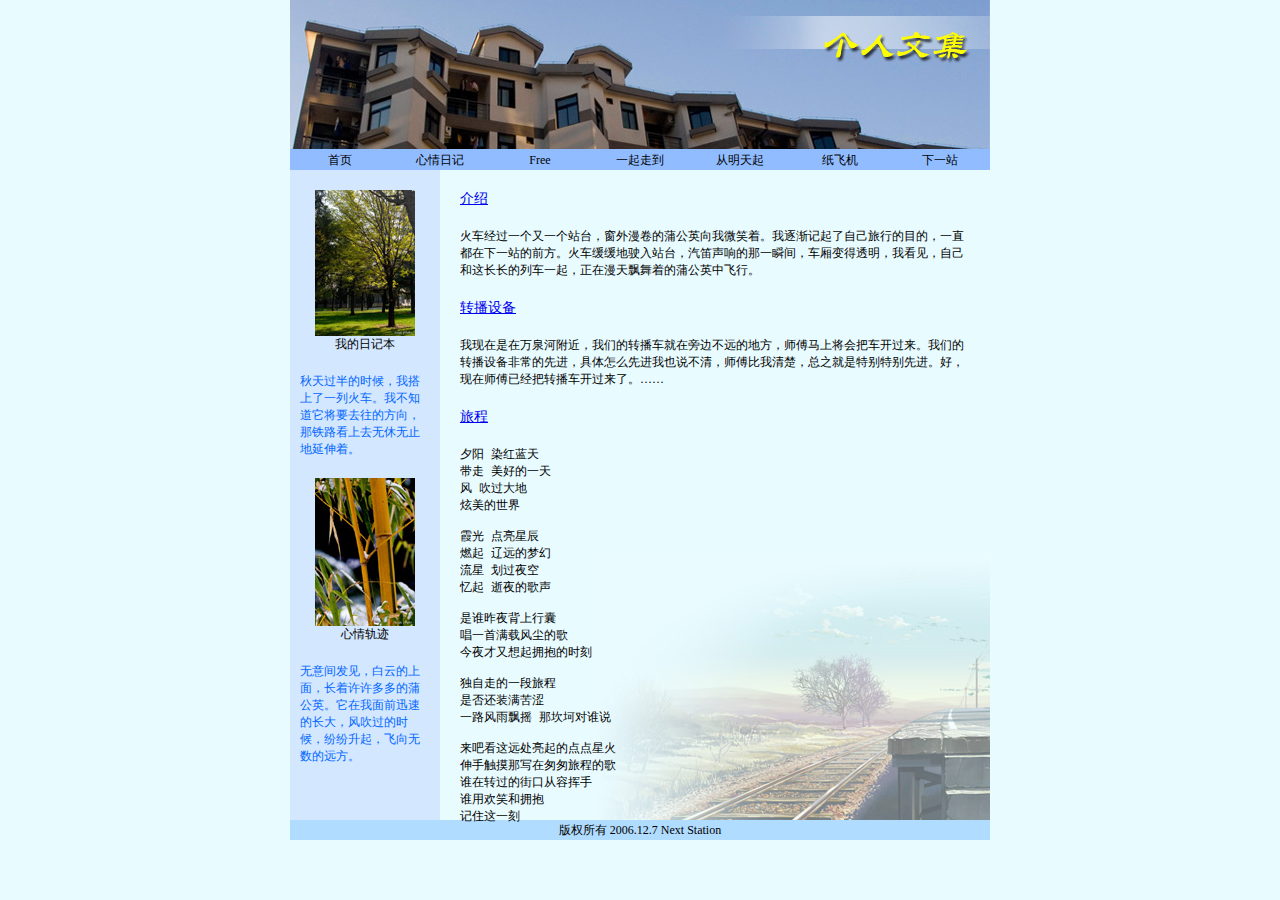
<file: 个人文集/index.html>
<!DOCTYPE html PUBLIC "-//W3C//DTD XHTML 1.0 Transitional//EN" "http://www.w3.org/TR/xhtml1/DTD/xhtml1-transitional.dtd">
<html xmlns="http://www.w3.org/1999/xhtml">
<head>
<meta http-equiv="Content-Type" content="text/html; charset=utf-8" />
<link href="main.css" rel="stylesheet" type="text/css" />
<title>无标题文档</title>
</head>

<body>
	<div class="wrap">
    	<div class="banner">
        	<ul>
            	<li><a href="#">首页</a></li>
                <li><a href="#">心情日记</a></li>
                <li><a href="#">Free</a></li>
                <li><a href="#">一起走到</a></li>
                <li><a href="#">从明天起</a></li>
                <li><a href="#">纸飞机</a></li>
                <li><a href="#">下一站</a></li>
            </ul>
        </div>
        <div class="main">
        	<div class="left">
            	<div class="img1">
                	<img src="images/selfpic1.jpg" />
                    <br />
                    <span>我的日记本</span>
                </div>
                <p >秋天过半的时候，我搭上了一列火车。我不知道它将要去往的方向，那铁路看上去无休无止地延伸着。</p>
                <div class="img1">
                	<img src="images/selfpic2.jpg" />
                    <br />
                    <span>心情轨迹</span>
                </div>
                <p >无意间发见，白云的上面，长着许许多多的蒲公英。它在我面前迅速的长大，风吹过的时候，纷纷升起，飞向无数的远方。</p>
            </div>
            <div class="right">
            	<div class="title"><a href="#">介绍</a></div>
                <p>火车经过一个又一个站台，窗外漫卷的蒲公英向我微笑着。我逐渐记起了自己旅行的目的，一直都在下一站的前方。火车缓缓地驶入站台，汽笛声响的那一瞬间，车厢变得透明，我看见，自己和这长长的列车一起，正在漫天飘舞着的蒲公英中飞行。
</p>
               <div class="title"><a href="#">转播设备</a></div>
                <p>我现在是在万泉河附近，我们的转播车就在旁边不远的地方，师傅马上将会把车开过来。我们的转播设备非常的先进，具体怎么先进我也说不清，师傅比我清楚，总之就是特别特别先进。好，现在师傅已经把转播车开过来了。…… 
</p>
                <div class="title"><a href="#">旅程</a></div>
                <p>
                <pre>
夕阳 染红蓝天
带走 美好的一天
风 吹过大地
炫美的世界

霞光 点亮星辰
燃起 辽远的梦幻
流星 划过夜空
忆起 逝夜的歌声

是谁昨夜背上行囊
唱一首满载风尘的歌
今夜才又想起拥抱的时刻

独自走的一段旅程
是否还装满苦涩
一路风雨飘摇 那坎坷对谁说

来吧看这远处亮起的点点星火
伸手触摸那写在匆匆旅程的歌
谁在转过的街口从容挥手
谁用欢笑和拥抱
记住这一刻 
                </pre></p>
                
            </div>
        </div>
        <div class="footer">版权所有 2006.12.7 Next Station</div>
    </div>
</body>
</html>
</file>
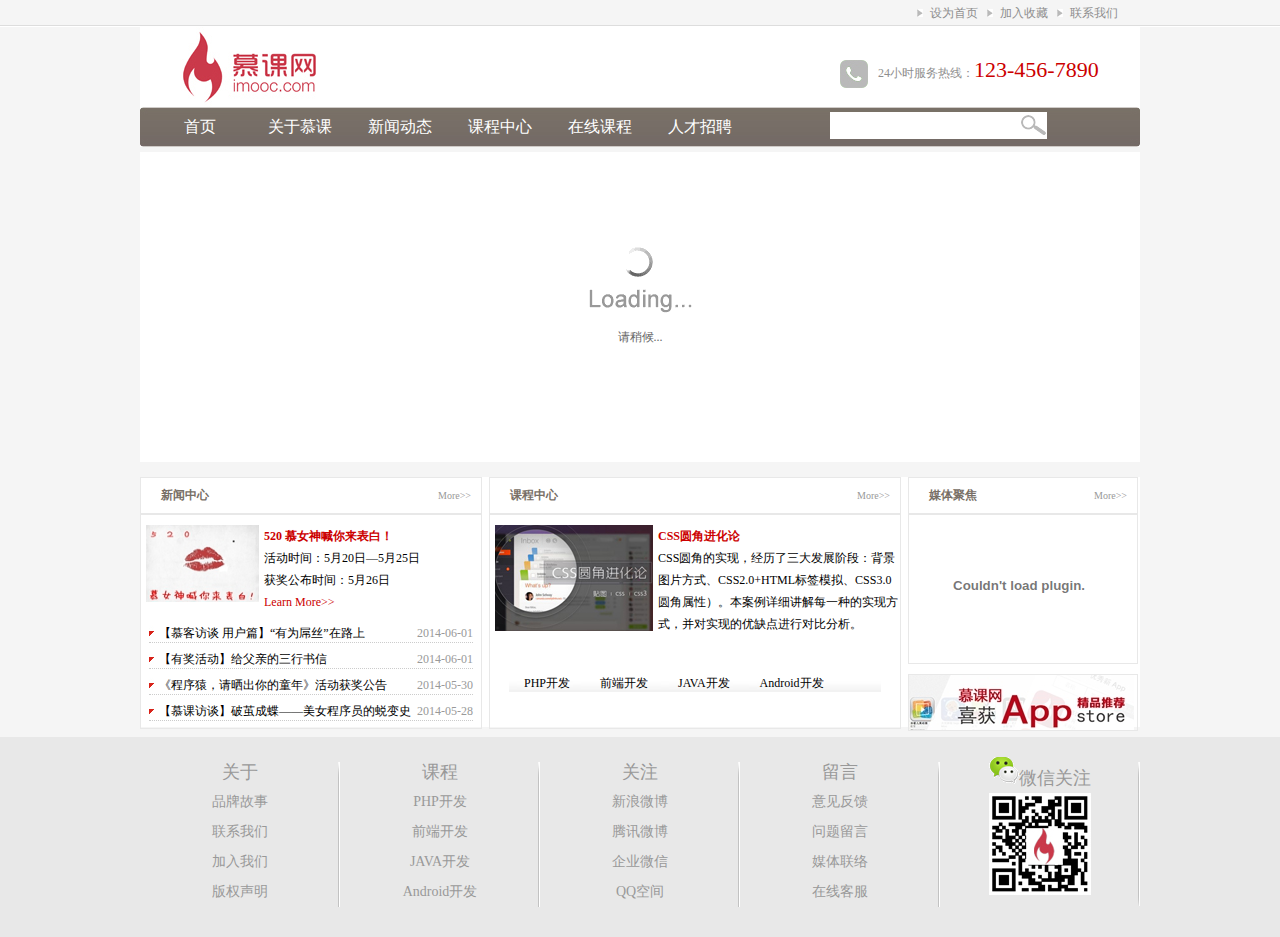
<file: 慕课网/index.html>
<!DOCTYPE html PUBLIC "-//W3C//DTD XHTML 1.0 Transitional//EN" "http://www.w3.org/TR/xhtml1/DTD/xhtml1-transitional.dtd">
<html xmlns="http://www.w3.org/1999/xhtml">
<head>
<meta http-equiv="Content-Type" content="text/html; charset=gb2312" />
<title>��ҵ��վʵ��</title>
<link href="css/main.css" rel="stylesheet" type="text/css" />
<script type="text/javascript" src="js/setHomeSetFav.js"></script>
<script type="text/javascript" src="js/myfocus-2.0.1.min.js" charset="utf-8"></script><!--����myFocus��-->
<script type="text/javascript">
myFocus.set({
    id:'boxID',//����ͼ����ID
    pattern:'mF_fancy',//���Ӧ�õ�����
    time:3,//�л�ʱ����(��)
    trigger:'click',//�����л�ģʽ:'click'(���)/'mouseover'(��ͣ)
    width:1000,//����ͼƬ�������(����)
    height:310,//����ͼƬ����߶�(����)
    txtHeight:'default'//���ֲ�߶�����(����),'default'ΪĬ�ϸ߶ȣ�0Ϊ����
});
</script>
</head>

<body>
<div class="top">
  <div class="top_content">
    <ul>
      <li><a href="#">��ϵ����</a></li>
      <li><a onclick="AddFavorite(window.location,document.title)" href="javascript:void(0)">�����ղ�</a></li>
      <li><a onclick="SetHome(window.location)" href="javascript:void(0)">��Ϊ��ҳ</a></li>
    </ul>
  </div>
</div>
<!--ҳ�涥��top����-->

<div class="wrap">
  <div  class="logo">
    <div class="logo_left"><img src="images/logo.jpg" /></div>
    <div class="logo_right"><img src="images/tel.jpg" width="28" height="28" />24Сʱ�������ߣ�<span class="tel">123-456-7890</span></div>
  </div>
  <!--logo����-->
  
  <div class="nav">
    <div  class="nav_left"></div>
    <div class="nav_mid">
      <div class="nav_mid_left">
        <ul>
          <li><a href="#">��ҳ</a></li>
          <li><a href="list.html">����Ľ��</a></li>
          <li><a href="list.html">���Ŷ�̬</a></li>
          <li><a href="list.html">�γ�����</a></li>
          <li><a href="list.html">���߿γ�</a></li>
          <li><a href="list.html">�˲���Ƹ</a></li>
        </ul>
      </div>
      <!--nav_mid_left����-->
      <div class="nav_mid_right">
        <form action="" method="post">
          <input type="text" class="search_text" />
          <!--<input type="text" class="search_text" x-webkit-speech />-->
        </form>
      </div>
      <!--nav_mid_right����--> 
    </div>
    <!--��������nav_mid����-->
    <div class="nav_right"></div>
  </div>
  <!--nav����-->
  
  <div class="ad">
    <div id="boxID"><!--����ͼ����-->
      <div class="loading"><img src="images/loading.gif" alt="���Ժ�..." /></div>
      <!--���뻭��(��ɾ��)-->
      <div class="pic"><!--�����б�(li��Ŀ����������)-->
        <ul>
          <li><a href="#"><img src="images/ad2.jpg" thumb="" alt="" text="��ϸ����2" /></a></li>
          <li><a href="#"><img src="images/ad3.jpg" thumb="" alt="" text="��ϸ����3" /></a></li>
          <li><a href="#"><img src="images/ad4.jpg" thumb="" alt="" text="��ϸ����4" /></a></li>
          <li><a href="#"><img src="images/ad3.jpg" thumb="" alt="" text="��ϸ����5" /></a></li>
        </ul>
      </div>
    </div>
  </div>
  <!--ad����-->
  
  <div class="main">
    <div class="news">
      <div class="title">
        <h2 class="titile_left">��������</h2>
        <span class="title_right"><a href="#">More&gt;&gt;</a></span> </div>
      <!--title����-->
      
      <div class="pic_news"> <img src="images/news.jpg" alt="520 ĽŮ����������" width="113" height="77" />
        <h2><a href="news.html">520 ĽŮ���������ף�</a></h2>
        <p>�ʱ�䣺5��20�ա�5��25��<br />
          �񽱹���ʱ�䣺5��26��<br />
          <a href="news.html">Learn More>></a></p>
      </div>
      <!--pic_news����-->
      
      <div class="news_list">
        <ul>
          <li><span>2014-06-01</span> <a href="news.html">��Ľ�ͷ�̸ �û�ƪ������Ϊ��˿����·��</a></li>
          <li><span>2014-06-01</span><a href="news.html">���н���������׵���������</a></li>
          <li><span>2014-05-30</span><a href="news.html">������Գ����ɹ�����ͯ�꡷��񽱹���</a></li>
          <li><span>2014-05-28</span><a href="news.html" title="aa">��Ľ�η�̸���Ƽ�ɵ�������Ů����Ա���ɱ�ʷ</a></li>
        </ul>
      </div>
      <!--news_list����--> 
      
    </div>
    <!--news����-->
    
    <div class="products">
      <div class="title">
        <h2 class="titile_left">�γ�����</h2>
        <span class="title_right"><a href="#">More&gt;&gt;</a></span> </div>
      <!--title����-->
      
      <div class="product_list"><img src="images/css.jpg" alt="CSSԲ�ǽ�����" width="158" height="106" />
        <h2><a href="news.html">CSSԲ�ǽ�����</a></h2>
        <p> CSSԲ�ǵ�ʵ�֣�����������չ�׶Σ�����ͼƬ��ʽ��CSS2.0+HTML��ǩģ�⡢CSS3.0Բ�����ԣ�����������ϸ����ÿһ�ֵ�ʵ�ַ�ʽ������ʵ�ֵ���ȱ����жԱȷ�����</p>
      </div>
      <!--product_list����-->
      
      <div class="product_type">
        <ul>
          <li>PHP����</li>
          <li>ǰ�˿���</li>
          <li>JAVA����</li>
          <li>Android����</li>
        </ul>
      </div>
    </div>
    <!--products����-->
    
    <div class="sidebar">
      <div class="video">
        <div class="title">
          <h2 class="titile_left">ý��۽�</h2>
          <span class="title_right"><a href="#">More&gt;&gt;</a></span> </div>
        <!--title����-->
        <p class="video_content">
          <embed src="http://player.youku.com/player.php/sid/XNjkzMDE5MTUy/v.swf" allowFullScreen="true" quality="high" width="220" height="140" align="middle" allowScriptAccess="always" type="application/x-shockwave-flash"></embed>
        </p>
      </div>
      <!--video����-->
      
      <div class="service"> <img src="images/app.jpg" /> </div>
    </div>
    <!--sidebar����--> 
    
  </div>
  <!--main����--> 
</div>
<!--�����wrap����  -->
<div class="copyright">
  <div class="copyright_content">
    <ul>
      <li>����
        <ul>
          <li>Ʒ�ƹ���</li>
          <li>��ϵ����</li>
          <li>��������</li>
          <li>��Ȩ����</li>
        </ul>
      </li>
      <li>�γ�
        <ul>
          <li>PHP����</li>
          <li>ǰ�˿���</li>
          <li>JAVA����</li>
          <li>Android����</li>
        </ul>
      </li>
      <li>��ע
        <ul>
          <li>����΢��</li>
          <li>��Ѷ΢��</li>
          <li>��ҵ΢��</li>
          <li>QQ�ռ�</li>
        </ul>
      </li>
      <li>����
        <ul>
          <li>�������</li>
          <li>��������</li>
          <li>ý������</li>
          <li>���߿ͷ�</li>
        </ul>
      </li>
      <li><img src="images/weixin.png" alt="΢�Ź�ע" width="30" height="27" />΢�Ź�ע
        <ul>
          <li><img src="images/qrcode.jpg" alt="ɨ���עĽ�����ٷ�΢��" width="102" height="102" /></li>
        </ul>
      </li>
    </ul>
  </div>
  <!--copyright_content����--> 
</div>
</body>
</html>
</file>
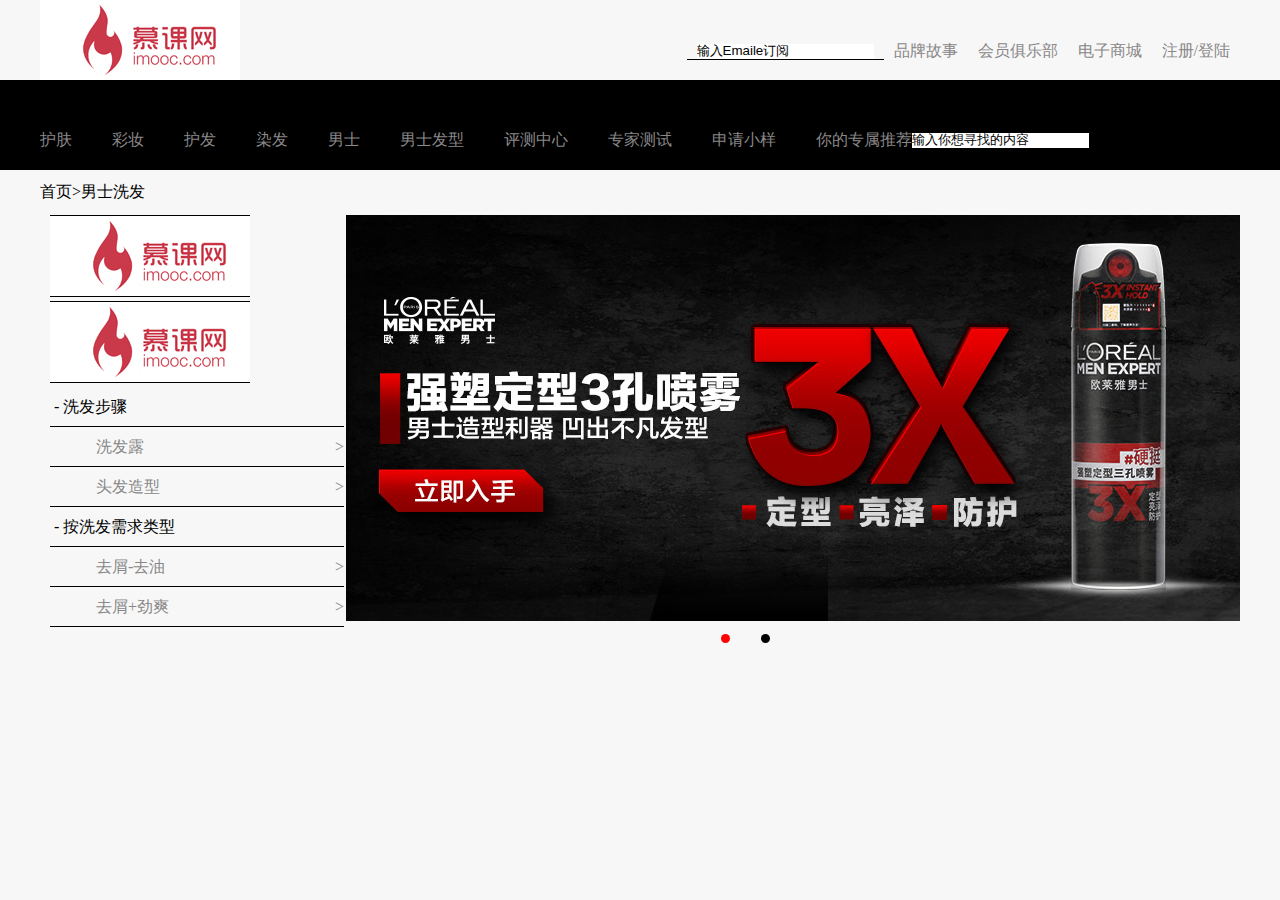
<file: 欧莱雅/index.html>
<!DOCTYPE html>
<html lang="en">
<head>
    <meta charset="UTF-8">
    <title>巴黎欧莱雅</title>
    <link rel="stylesheet" href="css/main.css">
    <script src="js/main.js" type="text/javascript"></script>
</head>
<body>
    <!--结构-->
    <header>
        <section>
            <ul>
                <li><a href="#">注册/登陆</a></li>
                <li><a href="#">电子商城</a></li>
                <li><a href="#">会员俱乐部</a></li>
                <li><a href="#">品牌故事</a></li>
                <li class="inp"><input type="text" value="输入Emaile订阅"></li>
            </ul>

        </section>
        <nav>
            <ul>
                <li><a href="#">护肤</a></li>
                <li><a href="#">彩妆</a></li>
                <li><a href="#">护发</a></li>
                <li><a href="#">染发</a></li>
                <li><a href="#">男士</a></li>
                <li><a href="#">男士发型</a></li>
                <li><a href="#">评测中心</a></li>
                <li><a href="#">专家测试</a></li>
                <li><a href="#">申请小样</a></li>
                <li><a href="#">你的专属推荐</a></li>
                <input type="text" value="输入你想寻找的内容">
            </ul>
        </nav>
    </header>
<section id="main">
    <p>首页&gt;男士洗发</p>
    <section id="left">
        <div><img src="images/logo.jpg"></div>
        <img src="images/logo.jpg" alt="">
        <p>&nbsp;-&nbsp;洗发步骤</p>
        <ul>
            <li><a href="#">洗发露<span>&gt;</span></a></li>
            <li><a href="#">头发造型<span>&gt;</span></a></li>
        </ul>
        <p>&nbsp;-&nbsp;按洗发需求类型</p>
        <ul>
            <li><a href="#">去屑-去油<span>&gt;</span></a></li>
            <li><a href="#">去屑+劲爽<span>&gt;</span></a></li>
        </ul>
    </section>

    <section id="right">
        <section id="banner">
            <img src="images/1.jpg" alt="">
            <img src="images/2.jpg" alt="">
            <ul>
                <li class="on"></li>
                <li></li>
            </ul>
        </section>
    </section>
</section>
<footer></footer>
</body>
</html>
</file>
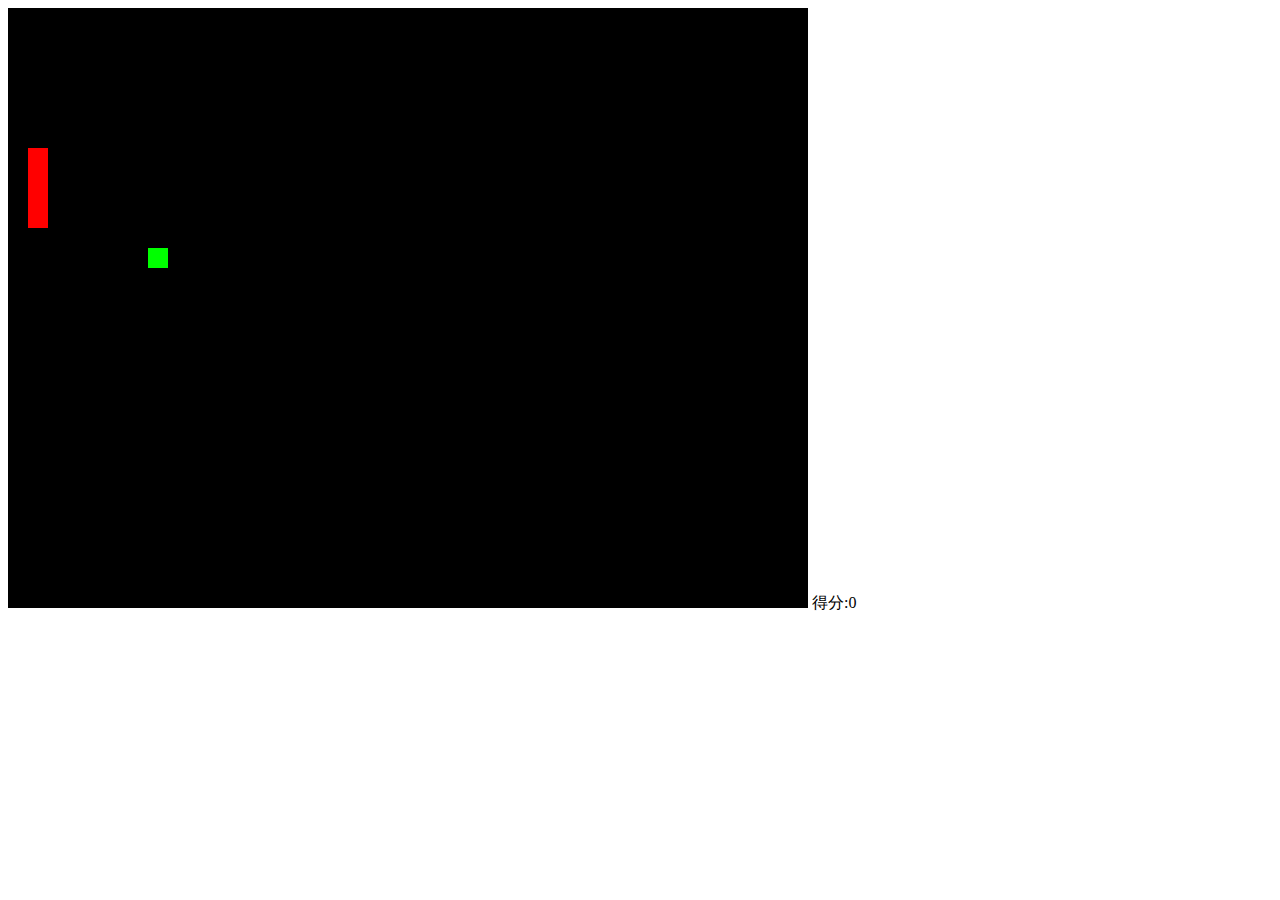
<file: snake/snake.html>
﻿<!doctype html>
<html>
<head>
<meta charset="utf-8">
<title>无标题文档</title>
</head>

<body onkeydown="keyDown(event)">
<canvas height="600" width="800" id="canvas" style="background:#000">不支持</canvas>
<span>得分:</span><span id="count">0</span>
<script>
	var count=document.getElementById("count");
	var canvas=document.getElementById("canvas");
	var cxt=canvas.getContext("2d");
	//用2个一维数组存放蛇的初始矩阵点
	var sx=[1,1,1,1];
	var sy=[10,9,8,7];
	var i=0;
	//存放真正的坐标点
	var x=0,y=0;
	//蛇的长度变量
	var len=4;
	//蛇头的下一个点阵位置
	var nextX=1,nextY=10;
	//方向值
	var fx=39;//缺省往右移动 左37右39上38下40
	//随机食物的初始状态：foodX,foodY,布尔值（是否有食物）
	var foodX=0,foodY=0,flag=0;
	//死亡变量
	var crash=0;
	var time=0;
	
	//产生随机食物的点阵坐标
	function getFood(){
		if(flag==0){
			foodX=Math.floor(Math.random()*40);
			foodY=Math.floor(Math.random()*30);
			flag=1;
		}
	}
	function draw(){
		//清空画布
		cxt.clearRect(0,0,800,600);
		//绘制蛇
			//设置样式
			cxt.fillStyle="#F00";
			for(i=0;i<len;i++){
				x=sx[i]*20;
				y=sy[i]*20;
				cxt.fillRect(x,y,20,20);
			}
		//绘制随机食物
		cxt.fillStyle="#0F0";
		if(flag==1){
			x=foodX*20;
			y=foodY*20;
			cxt.fillRect(x,y,20,20);
		}
	}
	//吃食物
	function eat(){
		len++;
		count.innerHTML=len-4;
		move();
		flag=0;
	}
	//是吃了还没吃：吃了后移动，还是直接移动
	function eatormove(){
		if((flag==1)&&(sx[0]==foodX)&&(sy[0]==foodY)){
			eat();
		}
		else move();
	}
	//蛇的下一个位置
	function next(){
		//蛇身
		for(i=len-1;i>0;i--){
			sx[i]=sx[i-1];
			sy[i]=sy[i-1];
		}
		//蛇头
		sx[0]=nextX;
		sy[0]=nextY;
	}
	//向左移
	function sleft(){
		if(sx[0]>0)nextX=sx[0]-1;
		else gameover();
	}
	//向右移
	function sright(){
		if(sx[0]<40)nextX=sx[0]+1;
		else gameover();
	}
	//向上移
	function sup1(){
		if(sy[0]>0)nextY=sy[0]-1;
		else gameover();
	}
	//向下移
	function sdown(){
		if(sy[0]<30)nextY=sy[0]+1;
		else gameover();
	}
	//移动
	function move(){
		if(fx==37)sleft();
		else if(fx==38)sup1();
		else if(fx==39)sright();
		else if(fx==40)sdown();
	}
	//按键传递
	function keyDown(kd){
		if(kd.keyCode<37||kd.keyCode>40)fx=fx;
		else  if(Math.abs((fx-kd.keyCode))!=2)fx=kd.keyCode;
	}
	//结束界面
	function gameover(){
		cxt.font="40px 黑体";
		cxt.fillStyle="#FFF";
		cxt.fillText("Game over!",300,280);
	}
	function refresh1(){
		time++;
		//判断是否死亡
		for(i=1;i<len;i++){
			if((sx[0]==sx[i])&&(sy[0]==sy[i])){
				crash=1;gameover();break;
			}
		}
		if(time%2==0&&crash==0){
			
			eatormove();
			getFood();
			draw();
			next();
		}
	}
	setInterval(refresh1,200);
</script>
</body>
</html>
</file>
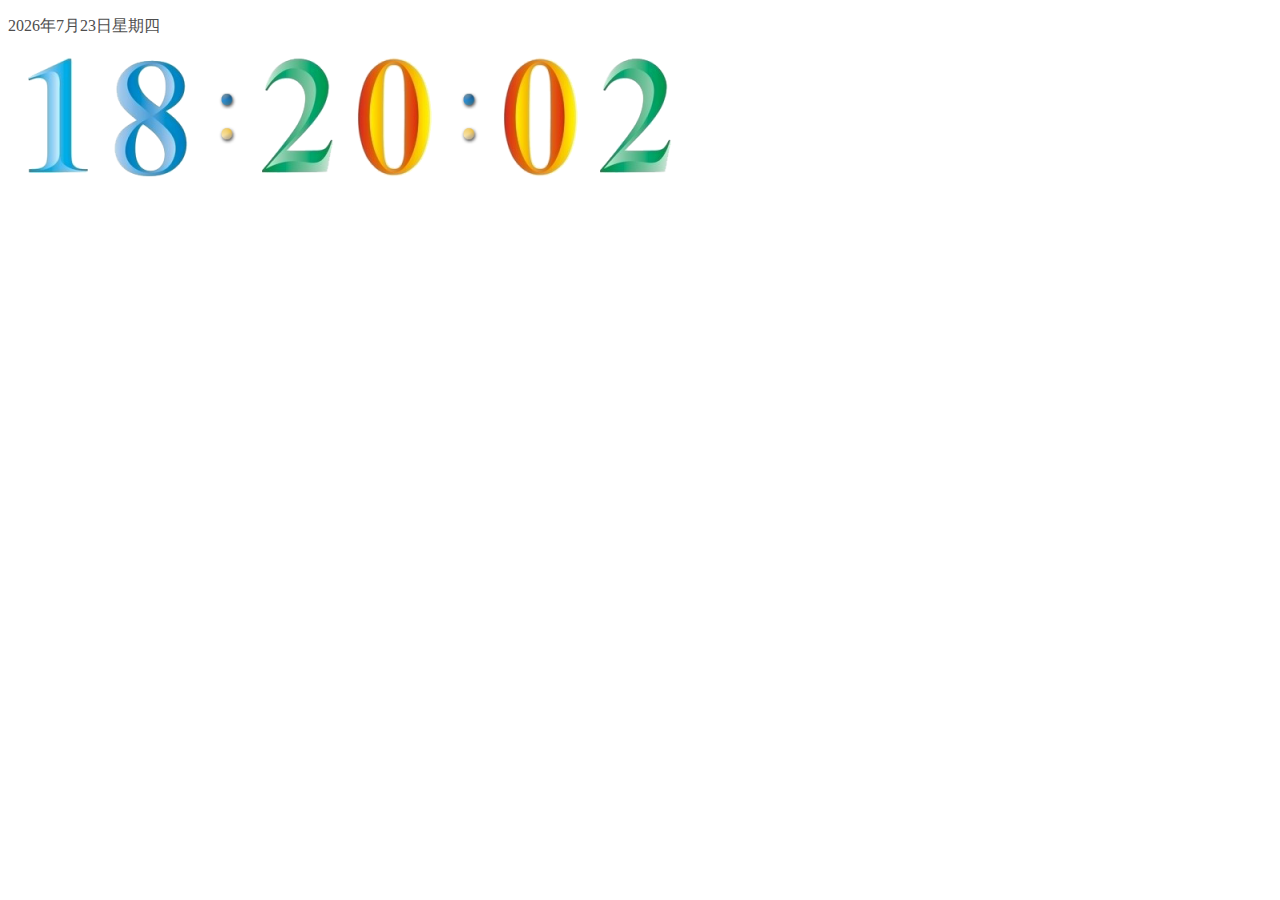
<file: 动态时钟/demo.html>
<!DOCTYPE html>
<html lang="en">

<head>
  <meta charset="UTF-8">
  <style>
    #time1 {
      color: #4e4e4e;
    }
  </style>
  <title>Title</title>

</head>

<body>

  <p id="time1"></p>
  <p id="time2"></p>
  <script>
    function clock() {
      var time1 = document.getElementById("time1");
      var time2 = document.getElementById("time2");
      var sDay = new Array("日", "一", "二", "三", "四", "五", "六");//声明数组存储一周七天
      var myDate = new Date();

      var year = myDate.getFullYear();  //  年
      var month = myDate.getMonth() + 1;  // 月
      var date = myDate.getDate();  //日
      var day = sDay[myDate.getDay()];  //根据得到的数字星期，利用数组转换成汉字星期
      var hour = myDate.getHours(); //小时
      var min = myDate.getMinutes();  //分
      var s = myDate.getSeconds();  //秒

      h = formatTwoDigits(hour);//格式化小时，如果不足两位前补0
      m = formatTwoDigits(min);
      s = formatTwoDigits(s);

      time1.innerHTML = year + "年" + month + "月" + date + "日" + "星期" + day;
      time2.innerHTML = imageDigits(h) + "<img src='images/dot.png'>" + imageDigits(m) + "<img src='images/dot.png'>" + imageDigits(s);

      setTimeout("clock()", 1000);
    }
    window.onload = clock();  //页面的加载事件执行时，调用函数

    //如果输入数是1位数，在十位数上补0
    function formatTwoDigits(s) {
      if (s < 10) {
        return "0" + s;
      }
      else return s;
    }

    //  将数转换为图像，注意，在本文件的相同目录下已有0－9的图像文件，文件名为0.png,1.png …… 以此类推
    function imageDigits(str) {
      var ret = "";
      var str = new String(str);
      for (var i = 0; i < str.length; i++) {
        ret += '<img src="images/' + str.charAt(i) + '.png">';
      }
      return ret;
    }
  </script>
</body>

</html>
</file>
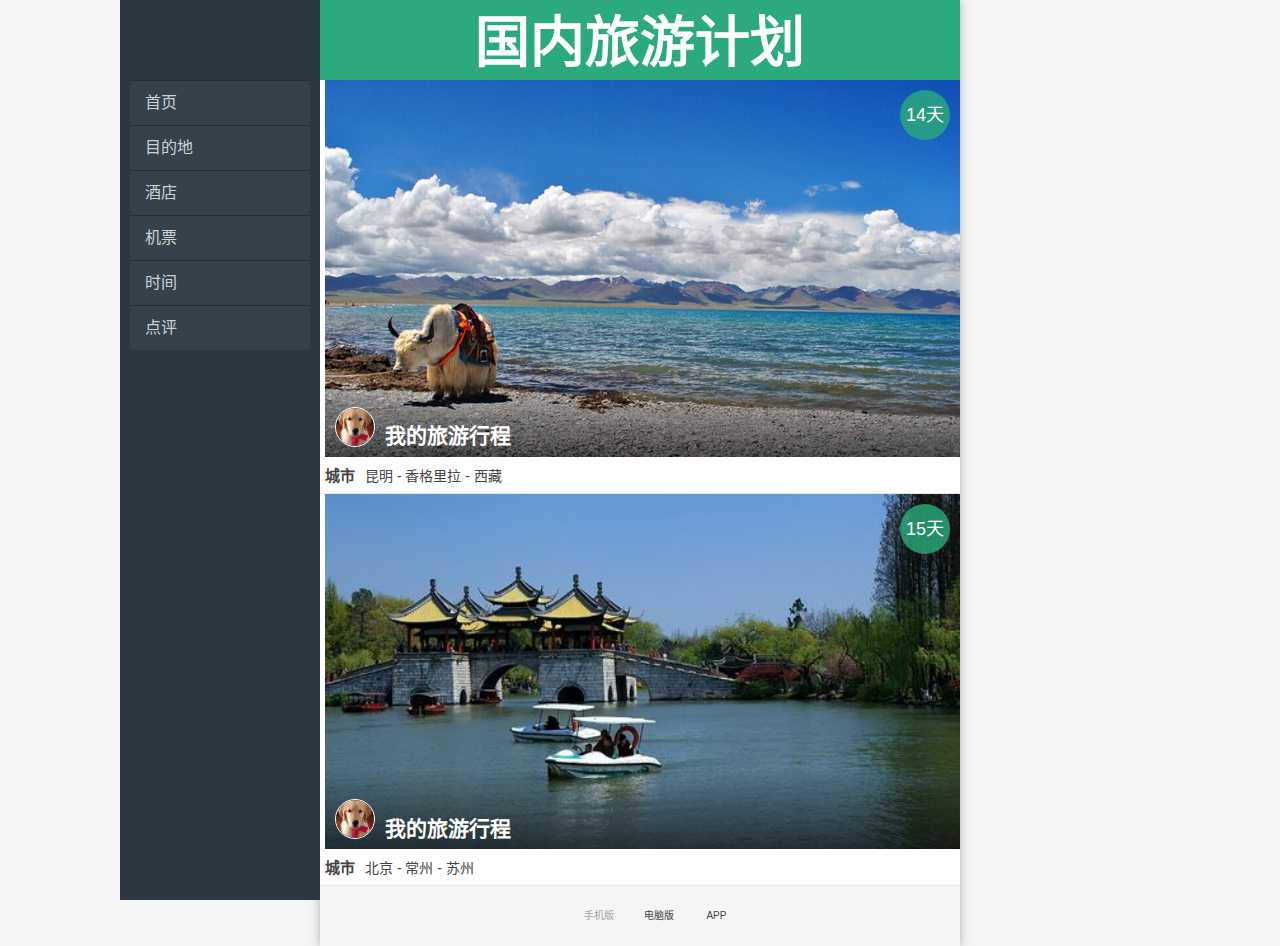
<file: 旅游/0102.html>
<!DOCTYPE html>
<html lang="zh-cn">
 <head>
  <meta charset="utf-8" />
  <title>国内旅游</title>
  <!--链入对网页某类型元素的通用设置样式表-->
  <link href="css/common.css" rel="stylesheet" type="text/css"/>
  <!--链入对某个元素的特定设置的样式表-->
  <link href="css/main.css" rel="stylesheet" type="text/css" />
 </head>
 <body>
  <!--右半边-->
  <section class="qui-page">
   <!--header-->
   <header class="qui-header">
      <h1>国内旅游计划</h1>
   </header>
   <!--/header-->
   <!--begin-->
   <section class="container"> <!--<section></section>语义化元素表示页面中的一个内容区块-->
      <div  class="plcRouteList">
          <a  href="#"> <img src="images/fengjing.jpg" width="100%" alt="" class="pic" />
          <div class="bottom ">
            <p class="face"><img src="images/touxiang.jpg" width="38" height="38" alt="" /></p>
            <h2 class="title">我的旅游行程</h2>
          </div>
          <p class="day">14天</p> </a>
          <div class="infos">
           <div>
            <em>城市</em>  <!--<em>标签表示其中的文本为强调的内容，这段文字显示为斜体。当然我们可以在样式表里清除其字体样式，重新设置其他字体样式-->
            <p> 昆明 - 香格里拉 - 西藏 </p>
           </div>
          </div>
        <!--</li>-->
       <!--</ul>-->
      </div>
   </section>
   <!--end-->
   <!--begin-->
   <section class="container"> <!--<section></section>语义化元素表示页面中的一个内容区块-->
    <div class="plcRouteList">
       <a  href="#"> <img src="images/华东.jpg" width="100%" alt="" class="pic" />
        <div class="bottom ">
         <p class="face"><img src="images/touxiang.jpg" width="38" height="38" alt="" /></p>
         <h2 class="title">我的旅游行程</h2>
        </div>
        <p class="day">15天</p> </a>
       <div class="infos">
        <div>
         <em>城市</em>  <!--<em>标签表示其中的文本为强调的内容，这段文字显示为斜体。当然我们可以在样式表里清除其字体样式，重新设置其他字体样式-->
         <p> 北京 - 常州 - 苏州 </p>
        </div>
       </div>
    </div>
   </section>
   <!--footer-->
   <footer class="qui-footerBasic">  <!--<footer></footer>表示整个页面或页面中一个内容区块的脚注。-->
    <p class="switchStyle"><span >手机版</span><a  href="#"><span>电脑版</span> </a><span><a href="#">APP</a></span></p>
   </footer>
   <!--footer end-->
  </section>
  <!--右半边end-->
  <!--侧边栏导航-->
  <aside class="qui-asides">   <!--语义化元素<aside></aside>表示article元素内容之外的、与article元素内容相关的辅助信息。-->
   <section class="qui-aside">
    <nav class="qui-asideNav">  <!--语义化元素<nav></nav>表示页面中导航链接的部分-->
     <ul>
      <li><a href="#" ><span>首页</span></a></li>
      <li><a href="#" ><span>目的地</span></a></li>
      <li><a href="#" ><span>酒店</span></a></li>
      <li><a href="#" ><span>机票</span></a></li>
      <li><a href="#" ><span>时间</span></a></li>
      <li><a href="#" ><span>点评</span></a></li>
     </ul>
    </nav>
    </section>
  </aside>
  <!--侧边栏导航 end-->
 </body>
</html>
</file>
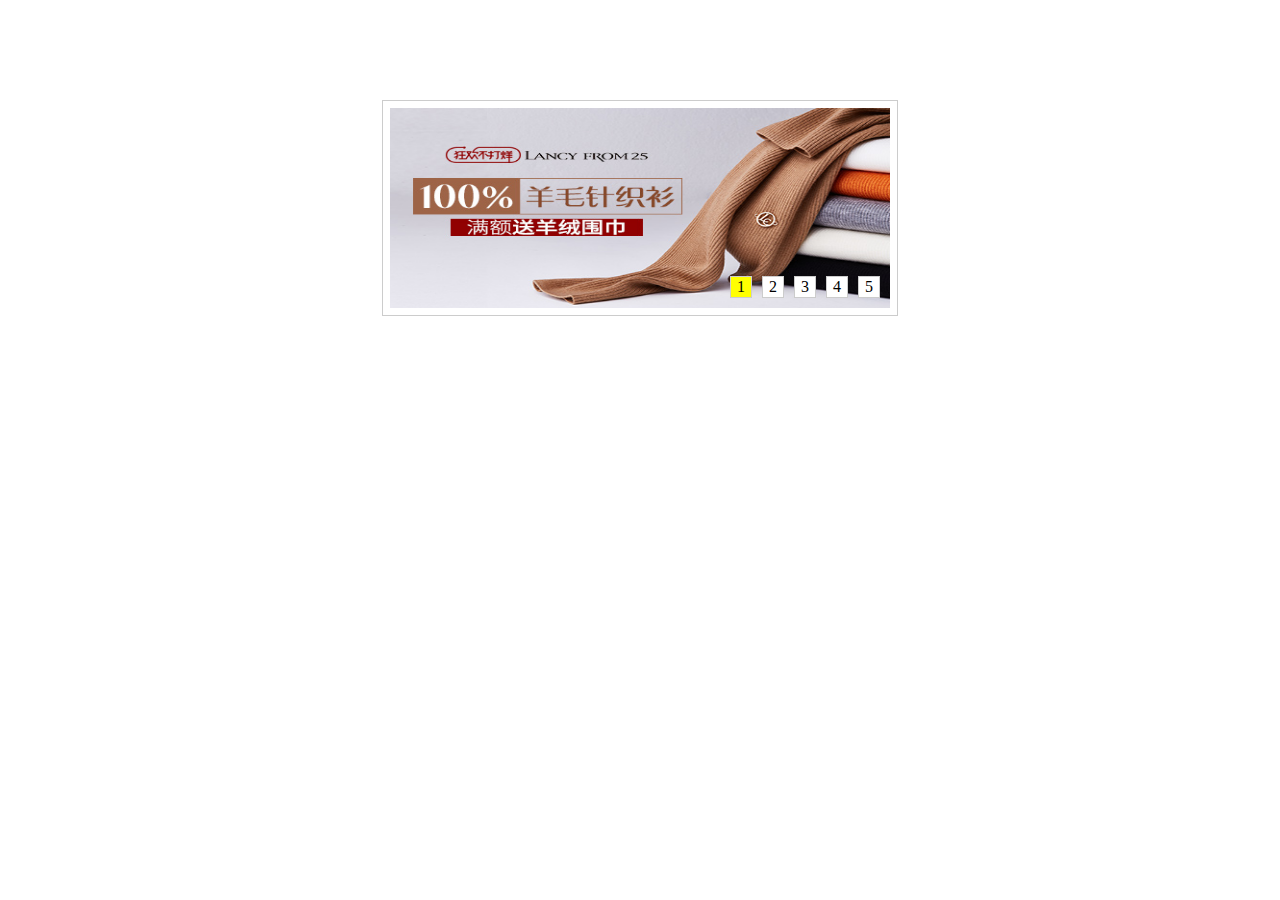
<file: 轮播图/test.html>
<!doctype html>
<html lang="en">

<head>
  <meta http-equiv="Content-Type" content="text/html; charset=utf-8" />
  <title>无标题文档</title>
  <style type="text/css">
    * {
      padding: 0;
      margin: 0;
      list-style: none;
      border: 0;
    }

    .all {
      width: 500px;
      height: 200px;
      padding: 7px;
      border: 1px solid #ccc;
      margin: 100px auto;
      position: relative;
    }

    .screen {
      width: 500px;
      height: 200px;
      overflow: hidden;
      position: relative;
    }

    .screen li {
      width: 500px;
      height: 200px;
      overflow: hidden;
      float: left;
    }

    .screen ul {
      position: absolute;
      left: 0;
      top: 0px;
      width: 3000px;
    }

    .all ol {
      position: absolute;
      right: 10px;
      bottom: 10px;
      line-height: 20px;
      text-align: center;
    }

    .all ol li {
      float: left;
      width: 20px;
      height: 20px;
      background: #fff;
      border: 1px solid #ccc;
      margin-left: 10px;
      cursor: pointer;
    }

    .all ol li.current {
      background: yellow;
    }

    #arr {
      display: none;
    }

    #arr span {
      width: 40px;
      height: 40px;
      position: absolute;
      left: 5px;
      top: 50%;
      margin-top: -20px;
      background: #000;
      cursor: pointer;
      line-height: 40px;
      text-align: center;
      font-weight: bold;
      font-family: '黑体';
      font-size: 30px;
      color: #fff;
      opacity: 0.3;
      border: 1px solid #fff;
    }

    #arr #right {
      right: 5px;
      left: auto;
    }
  </style>

  <script>
    window.onload = function () {
      //需求：无缝滚动。
      //思路：赋值第一张图片放到ul的最后，然后当图片切换到第五张的时候
      //     直接切换第六章，再次从第一张切换到第二张的时候先瞬间切换到
      //     第一张图片，然后滑动到第二张
      //步骤：
      //1.获取事件源及相关元素。（老三步）
      //2.复制第一张图片所在的li,添加到ul的最后面。
      //3.给ol中添加li，ul中的个数-1个，并点亮第一个按钮。
      //4.鼠标放到ol的li上切换图片
      //5.添加定时器
      //6.左右切换图片（鼠标放上去隐藏，移开显示）
      var screen = document.getElementById("screen");
      var ul = screen.children[0];
      var ol = screen.children[1];
      var div = screen.children[2];
      var imgWidth = screen.offsetWidth;

      //2
      var tempLi = ul.children[0].cloneNode(true);
      ul.appendChild(tempLi);
      //3
      for (var i = 0; i < ul.children.length - 1; i++) {
        var newOlLi = document.createElement("li");
        newOlLi.innerHTML = i + 1;
        ol.appendChild(newOlLi);
      }
      var olLiArr = ol.children;
      olLiArr[0].className = "current";
      //4
      for (var i = 0, len = olLiArr.length; i < len; i++) {
        olLiArr[i].index = i;
        olLiArr[i].onmouseover = function (ev) {
          for (var j = 0; j < len; j++) {
            olLiArr[j].className = "";
          }
          this.className = "current";
          key = square = this.index;
          animate(ul, -this.index * imgWidth);
        }
      }
      //5
      var key = 0;
      var square = 0;
      var timer = setInterval(autoPlay, 1000);
      screen.onmouseover = function (ev) {
        clearInterval(timer);
        div.style.display = "block";
      }
      screen.onmouseout = function (ev) {
        timer = setInterval(autoPlay, 1000);
        div.style.display = "none";
      }
      //6
      var divArr = div.children;
      divArr[0].onclick = function (ev) {
        key--;
        if (key < 0) {
          ul.style.left = -(ul.children.length - 1) * imgWidth + "px";
          key = 4;
        }
        animate(ul, -key * imgWidth);
        square--;
        if (square < 0) {
          square = 4;
        }
        for (var k = 0; k < len; k++) {
          olLiArr[k].className = "";
        }
        olLiArr[square].className = "current";
      }
      divArr[1].onclick = autoPlay;
      function autoPlay() {
        key++;
        //当不满足下面的条件是时候，轮播图到了最后一个孩子，进入条件中后，瞬移到
        //第一张，继续滚动。
        if (key > ul.children.length - 1) {
          ul.style.left = 0;
          key = 1;
        }
        animate(ul, -key * imgWidth);
        square++;
        if (square > 4) {
          square = 0;
        }
        for (var k = 0; k < len; k++) {
          olLiArr[k].className = "";
        }
        olLiArr[square].className = "current";
      }
      function animate(ele, target) {
        clearInterval(ele.timer);
        var speed = target > ele.offsetLeft ? 10 : -10;
        ele.timer = setInterval(function () {
          var val = target - ele.offsetLeft;
          ele.style.left = ele.offsetLeft + speed + "px";
          if (Math.abs(val) < Math.abs(speed)) {
            ele.style.left = target + "px";
            clearInterval(ele.timer);
          }
        }, 10)
      }

    }
  </script>
</head>

<body>
  <div class="all" id='all'>
    <div class="screen" id="screen">
      <ul id="ul">
        <li><img src="images/01.jpg" width="500" height="200" /></li>
        <li><img src="images/02.jpg" width="500" height="200" /></li>
        <li><img src="images/03.jpg" width="500" height="200" /></li>
        <li><img src="images/04.jpg" width="500" height="200" /></li>
        <li><img src="images/05.jpg" width="500" height="200" /></li>
      </ul>
      <ol>

      </ol>
      <div id="arr">
        <span id="left">
          <</span> <span id="right">>
        </span>
      </div>
    </div>
  </div>
</body>

</html>
</file>
<file: 个人文集/main.css>
@charset "utf-8";
/* CSS Document */
*{
	margin:0;
	padding:0;
	font: "微软雅黑";
	font-size:12px;
}
body{
	background:#e8fbff;
}
.wrap{
	width:700px;
	margin:0 auto;
}
.banner{
	width:700px;
	height:170px;
	background:url(images/banner1.jpg);
}
.banner ul{

	padding-top:150px;
	line-height:20px;
}
.banner li{
	list-style-type:none;
	float:left;
	width:100px;
	text-align:center;
}
.banner a{
	color:#000;
	text-decoration:none;
}
.main{
	width:700px;
}
.left{
	width:150px;
	background:url(images/container_bg.jpg) repeat-y;
	float:left;
	height:650px;


}
.left .img1{

	padding:20px 0 ;
	font-size:12px;
	text-align:center;
}
.left p{
	color:#06F;
	padding-left:10px;
	padding-right:20px;
}

.right{
	width:510px;
	background:url(images/bg1.jpg) right bottom no-repeat;
	float:left;
	height:650px;
	padding:0 20px;
}
.right .title{
	padding-top:20px;
	padding-bottom:20px;
}
.right a{

	font-size:14px;
}
.footer{
	clear:both;
	width:700px;
	line-height:20px;
	background:url(images/bg2.jpg);
	text-align:center;

}
</file>
<file: 慕课网/css/main.css>
@charset "gb2312";
/* CSS Document */
* {
	padding: 0;
	margin: 0;
	font-size: 12px;
}
body {
	background-color: #F5F5F5;
}
.wrap {
	width: 1000px;
	margin: 0 auto;
}
.top {
	width: 100%;
	height: 27px;
	background: url(../images/top_bg.jpg) repeat-x;
}
.top_content {
	width: 1000px;
	margin: 0 auto;
	line-height: 27px;
}
.top_content li {
	float: right;
	list-style-image: url(../images/arrow.jpg);
	width: 70px;
}
.top_content a:link, .top_content a:visited {
	color: #8E8E8E;
	text-decoration: none;
}
.top_content a:hover, .top_content a:active {
	color: #C00;
	text-decoration: none;
}
.logo {
	height: 80px;
	background-color: #FFF;
}
.logo_left {
	width: 375px;
	float: left;
	display: inline;
}
.logo_right {
	width: 300px;
	height: 28px;
	margin-top: 30px;
	float: right;
	display: inline;
	color: #8E8E8E;
}
.logo_right img {
	vertical-align: middle;
	margin-right: 10px;
}
.tel {
	font-family: "΢���ź�";
	font-size: 22px;
	color: #C00;
}
.nav {
	height: 40px;
}
.nav_left {
	width: 10px;
	background: url(../images/nav_left.jpg) no-repeat;
}
.nav_mid {
	width: 980px;
	background: url(../images/nav_bg.jpg) repeat-x;
	line-height: 40px;
}
.nav_right {
	width: 10px;
	background: url(../images/nav_right.jpg) no-repeat;
}
.nav_left, .nav_mid, .nav_right {
	height: 40px;
	float: left;
	display: inline;
}
.nav_mid li {
	float: left;
	list-style-type: none;
	width: 100px;
	font-family: "΢���ź�";
	text-align: center;
}
.nav_mid a:link, .nav_mid a:visited {
	font-size: 16px;
	color: #FFF;
	text-decoration: none;
}
.nav_mid a:hover, .nav_mid a:active {
	font-size: 16px;
	color: #FF0;
	text-decoration: none;
}
.nav_mid_left {
	width: 680px;
}
.nav_mid_right {
	width: 300px;
}
.nav_mid_left, .nav_mid_right {
	float: left;
	display: inline;
}
.search_text {
	width: 190px;
	float: left;
	height: 25px;
	margin-top: 5px;
	background: url(../images/search.jpg) no-repeat right center;
	background-color: #FFF;
	border: 1px solid #FFF;
	padding-right: 25px;
}
.ad {
	height: 320px;
	margin-top: 5px;
	overflow: hidden;
}
.main {
	height: 250px;
	margin-top: 5px;
	background-color: #FFF;
}
.news {
	width: 340px;
}
.products {
	width: 410px;
	margin: 0 7px;
}
.sidebar {
	width: 230px;
	float: left;
	display: inline;
	height: 250px;
}
.news, .products {
	float: left;
	display: inline;
	height: 250px;
	border: 1px solid #E8E8E8;
}
.title {
	height: 35px;
	border-bottom: 2px solid #E8E8E8;
	font-size: 14px;
	font-family: "΢���ź�";
	line-height: 35px;
	font-weight: bold;
	color: #786F66;
}
.titile_left {
	width: 70%;
	float: left;
	padding-left: 20px;
}
.title_right {
	width: 20%;
	float: right;
	text-align: right;
}
.title_right a {
	color: #999;
	text-decoration: none;
	font-family: "����";
	font-size: 10px;
	font-weight: normal;
	padding-right: 10px;
}
.pic_news {
	height: 80px;
	margin-top: 10px;
	line-height: 22px;
}
.pic_news img, .product_list img {
	float: left;
	margin: 0 5px;
}
.pic_news a, .product_list a {
	color: #C00;
	text-decoration: none;
}
.red {
	color: #C00;
	font-weight: bold;
}
.news_list {
	/*height:90px;*/
	margin-top: 20px;
}
.news_list li {
	background: url(../images/list.jpg) no-repeat;
	list-style-type: none;
	padding-left: 10px;
	margin: 8px;
	border-bottom: 1px dotted #CCC;
	height: 17px;
	line-height: 17px;
}
.news_list span {
	float: right;
	color: #999;
}
.news_list a:link, .news_list a:visited {
	text-decoration: none;
	color: #000;
}
.news_list a:hover, .news_list a:active {
	color: #F00;
	text-decoration: none;
}
.product_list {
	height: 120px;
	margin-top: 10px;
	line-height: 22px;
}
.product_type {
	width: 372px;
	height: 37px;
	background: url(../images/product_type_bg.jpg) no-repeat;
	margin: 20px auto;
}
.product_type li {
	list-style-type: none;
	float: left;
	line-height: 37px;
	/*	width:65px;
*/	text-align: center;
	margin: 0 15px;
}
.video {
	height: 185px;
	margin-bottom: 10px;
	border: 1px solid #E8E8E8;
}
.video_content {
	height: 150px;
}
.service {
	height: 55px;
	border: 1px solid #E8E8E8;
}
.copyright {
	clear: both;
	width: 100%;
	height: 200px;
	background-color: #E8e8E8;
	margin-top: 10px;
}
.copyright_content {
	width: 1000px;
	height: 180px;
	margin: 0 auto;
	padding-top: 20px;
}
.copyright_content li {
	list-style-type: none;
	float: left;
	width: 200px;
	text-align: center;
	background: url(../images/line.png) no-repeat right center;
	font-size: 18px;
	font-family: "΢���ź�";
	line-height: 30px;
	color: #999;
}
.copyright_content li ul li {
	font-size: 14px;
}
.n_main {
	width: 1000px;
	min-height: 320px;
	_height: 320px;
	margin: 10px auto;
}
.n_main_left {
	width: 220px;
	float: left;
}
.n_main_right {
	width: 770px;
	float: right;
	background-color: #FFF;
}
.page
{
	height:40px;
	margin-top:10px;
	text-align:center;
}
.page a
{
	display:inline-block;
	border: 1px solid #E8E8E8;
    text-decoration:none;
	margin:5px;
	padding:5px 10px;;
	}
.page a:link,.page a:visited
{
	color:#000;
}
.page a:hover,.page a:active
{
	color:#FFF;
	background-color:#cc1b1b;
}

.n_main_left, .n_main_right {
	min-height: 320px;
	_height: 320px;
}
.n_main_l_title {
	height: 35px;
	background: url(../images/titile_bg.gif) repeat-x;
	line-height: 35px;
	padding-left: 20px;
	font-size: 14px;
	font-family: "΢���ź�";
	color: #666;
}
.n_main_l_content {
	height: 265px;
	background: url(../images/content_bg.gif) repeat-x left top;
	background-color: #FFF;
}
.n_main_l_content li {
	list-style-type: none;
	height: 30px;
	line-height: 30px;
	border-bottom: 1px dashed #E8E8E8;
	padding-top: 3px;
}
.n_main_l_content li a {
	color: #666;
	text-decoration: none;
	display: block;
	background: url(../images/li_bg.gif) no-repeat left center;
	padding-left: 15px;
}
.n_main_l_content li a:hover {
	color: #009CDF;
	text-decoration: none;
	background: url(../images/li_bg2.gif) no-repeat left center;
	background-color: #F2F2F2;
}
.n_main_r_title {
	height: 35px;
	line-height: 35px;
	background: url(../images/type_bg.png) repeat-x;
	padding-left: 20px;
	font-size: 14px;
	font-family: "΢���ź�";
	color: #666;
}
.n_main_r_news_title {
	font-size: 20px;
	font-family: "΢���ź�";
	text-align: center;
	margin: 10px 0;
}
.n_main_r_news_info {
	color: #666;
	text-align: center;
	border-bottom: 1px dotted #666;
}
.n_main_r_news_text {
	font-size: 14px;
	line-height: 25px;
	padding: 20px;
	text-indent: 2em;
}
</file>
<file: 欧莱雅/css/main.css>
*{
    padding: 0;
    margin: 0;
    list-style: none;
}

a{
    text-decoration: none;
    color: #898787;
}

body{
    width: 100%;
    background: #f7f7f7;
}

header section{
    position: relative;
    margin: 0 auto;
    width: 1200px;
    height: 80px;
    background: url("../images/logo.jpg") no-repeat;
}

header section ul{
    position: absolute;
    top: 41px;
    right: 0px;
}

header section ul li{
    float: right;
    padding: 0 10px;
}

header input{
    border: none;
}

header .inp{
    border-bottom: 1px solid #000;
}

header nav{
    height: 90px;
    background: black;
}

header nav ul{
    width: 1200px;
    margin: 0 auto;
    padding-top: 50px;
}

header nav li{
    float: left;
    padding-left: 40px;
}

header nav ul li:first-child{
    padding-left: 0;
}

header nav ul li a:hover{
    color: #fff;
}

header nav ul li input{
    border: none;
    background: white;
    float: right;
    border-bottom: 1px solid #898787;
}

/*主题内容*/
#main{
    width: 1200px;
    margin: 0 auto;
}

#main>p{
    padding: 12px 0;
    color: black;
}

#left{
    float: left;
    width: 294px;
    padding-left: 10px;
}

#left img{
    border-top: 1px solid #000000;
    border-bottom: 1px solid #000000;
}

#left p{
    height: 39px;
    line-height: 39px;
    border-bottom: 1px solid #000000;
    cursor: pointer;
}

#left ul{
    border-bottom: 1px solid #000000;
}

#left li{
    text-indent: 1em;
    border-bottom: 1px solid #000000;
    padding-left: 30px;
    height: 39px;
    line-height: 39px;
}

#left li:last-child{
    border: none;
}

#left li span{
    float: right;
}

#right{
    float: right;
}

#banner{
    position: relative;
    overflow: hidden;
    width: 894px;
}

#banner img{
    /*width: 600px;*/
    position: absolute;
    left: 0;
    transition: all 0.3s;
}

#banner img:last-child{
    z-index: 10;
}

#banner ul{
    padding-top: 406px;
    background: red;
    padding-left: 400px;
}

#banner ul li{
    list-style-type: disc;
    font-size: 30px;
    float: left;
    width: 40px;
    cursor: pointer;
}

#banner ul .on{
    color: red;
}
</file>
<file: 旅游/css/common.css>
﻿/*第1单元 项目1-2  旅游网站页面 common.css*/
html {
	height: 100%;
	overflow-x: hidden; /*表示水平方向隐藏溢出，没有滚动条*/
	background: #f5f5f5;
	color: #444;
	font: 14px/24px Helvetica !important; /*字体样式为：字号大小14px 行高24px 字体为Helvetica，
	                                        !important设置该元素的样式具有最高权值*/
}
body {
	-webkit-box-sizing: border-box;
	-moz-box-sizing: border-box;
	box-sizing: border-box; /*为元素指定的任何内边距和边框都将在已设定的宽度和高度内进行绘制。*/
	position: relative;
	z-index: 0;
	width: 100%;
	max-width: 640px;
	min-height: 100%;
	margin: 0 auto; /*页面水平居中*/
	overflow-x: hidden;
	box-shadow: 0 0 10px rgba(0,0,0,0.3); /*盒子阴影：水平偏移，垂直偏移模糊值 ,阴影颜色（其中rgb指颜色，a指透明度*/
}
div,ul,li,p {
	margin: 0;
	padding: 0;
	outline: none; /*当元素获得焦点的时候，焦点框为0，不出现虚线框（或高亮框）*/
}
em,strong {
	font-style: normal; /*字体样式正常*/
	font-weight: normal; /*字体粗细正常*/
}
ul {
	list-style: none; /*清除默认样式*/
}
h1 {
	font-size: 55px; /*字体大小55px*/
	margin-top: 30px; /*上边距30px*/
	color: white; /*字体颜色为白色*/
	text-align: center;/*文字水平居中*/
}
</file>
<file: 旅游/css/main.css>
/*第1单元 项目1-2  旅游网站页面 main.css*/
.qui-page {
	width: 640px;
}
.qui-header {
	width: 100%;
	height: 80px;
	overflow: hidden;  /*隐藏溢出内容*/
	background-color: #2bab79;  /*背景颜色为#2bab79*/
}
.container {
	width: 100%;
	-webkit-box-sizing: border-box;
	-moz-box-sizing: border-box;
	box-sizing: border-box;
}
.plcRouteList {
	border-bottom: 1px solid #e6e8ea;  /*底部边框为1px 颜色是#e6e8ea的实线 */
	background-color: #fff;
	padding-left: 5px;  /*左内边距为5px*/
}
.plcRouteList li {
	padding: 15px 5px 15px 0;  /*上、右、下、左内边距分别为15px、5px、15px、0*/
	border-top: 1px solid #e6e8ea;  /*顶部边框为1px 颜色是#e6e8ea的实线 */
}
.plcRouteList a {
	display: block;  /*把a由行元素变为块元素*/
	position: relative;
}
.plcRouteList .pic {
	display: block;
	min-height: 150px;
}
.plcRouteList .bottom {
	position: absolute;
	left: 0;
	right: 0;
	bottom: 0;
	height: 50px;
	padding: 30px 0 0 60px;
	color: #fff;
	background-image: -webkit-linear-gradient(top, rgba(0,0,0,0), rgba(0,0,0,0.6));
	background-image: linear-gradient(top, rgba(0,0,0,0), rgba(0,0,0,0.6));  /*背景颜色：线性渐变，从上到下由黑色渐变至透明度为60%的黑色*/
}
.plcRouteList .bottom .face {
	float: left;  /*向左浮动*/
	margin-left: -50px;
	width: 38px;
	height: 38px;
	border: 1px solid #fff;
	border-radius: 50%;  /*为元素添加圆角边框，边框半径为宽度的50%*/
	overflow: hidden;
}
.plcRouteList .bottom .face img {
	display: block;
	border-radius: 50%;
}
.plcRouteList .bottom　.title {
	width: 100%;
	overflow: hidden;
	text-overflow: ellipsis;/*表示当对象内文本溢出时显示省略标记（...）。*/
	white-space: nowrap;
	font-size: 18px;
	font-weight: bold;
	line-height: 22px;  /*行高为22px*/
}
.plcRouteList .day {
	position: absolute;
	top: 10px;
	right: 10px;
	width: 50px;
	height: 50px;
	background-color: rgba(43,171,121,0.8);/*背景颜色：rgb对应的是颜色值，a对应的是透明度*/
	border-radius: 50%;
	text-align: center;
	font-size: 18px;
	line-height: 50px;
	color: #fff;
}
.plcRouteList .infos {
	margin-top: 7px;  /*顶部外边距为7px*/
}
.plcRouteList .infos>div {
	margin-bottom: 5px;  /*底部外边距为5px*/
	padding-left: 40px;  /*左边内边距为40px*/
}
.plcRouteList .infos em {
	float: left;
	margin-left: -40px;
	font-size: 15px;
	font-weight: bold;
}
.plcRouteList .infos p {
	max-height: 48px;
	overflow: hidden;
}
.qui-footerBasic {
	width: 100%;
	margin: 20px 0;  /*上下外边距为20px，左右外边距为0*/
	text-align: center;
	font-size: 10px;
	line-height: 20px;
}
.qui-footerBasic .switchStyle {
	color: #9ea3ab;
}
.qui-footerBasic .switchStyle span {
	margin-left: 30px;

}
.qui-footerBasic .switchStyle a {
	color: #444;  /*字体颜色为#444*/
	text-decoration: none;  /*清除文本样式*/
}
.qui-asides {
	position: absolute;
	left: -200px;
	top: 0;
	height: 400px;
	width: 200px;
}
.qui-aside {
	position: fixed;
	top: 0;
	bottom: 0;
	width: 200px;
	overflow-y: scroll;  /*垂直方向内容溢出则出现滚动条*/
	background-color: #2d3741;
}
.qui-asideNav {
	padding: 80px 10px 10px; /*上内边距为80px,左右内边距都为10px，下内边距为10px*/
}
.qui-asideNav li {
	border-top: 1px solid #232d34;
	background-color: #36424b;
}
.qui-asideNav a {
	text-decoration: none;
	display: block;
	padding-left: 15px;
	font-size: 16px;
	line-height: 44px;
	color: #ced1d5;
}
.qui-asideNav a:hover {
	color: white;
	background-color: #2bab79;
}
</file>
